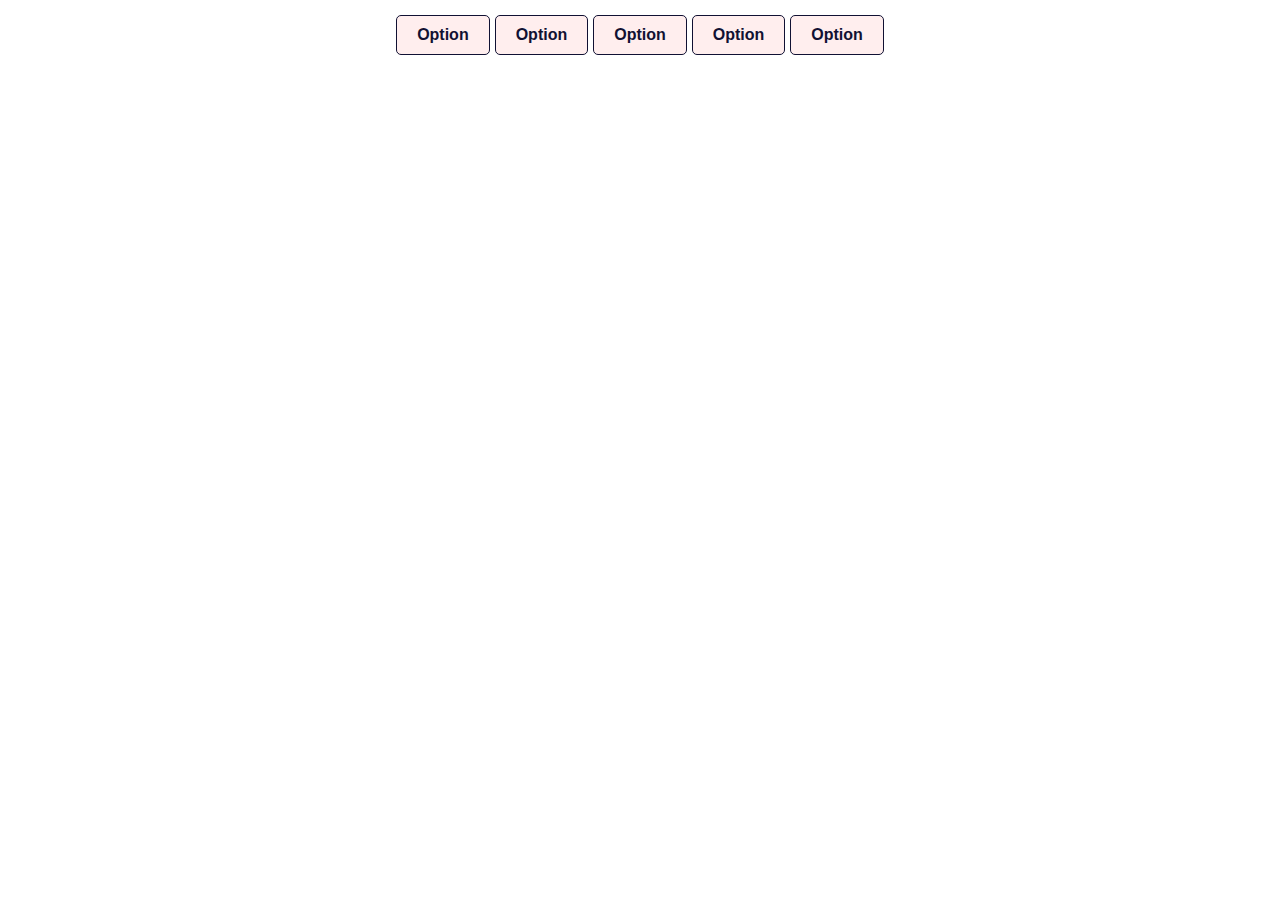
<file: button-transition/index.html>
<!DOCTYPE html>
<html lang="en">
<head>
    <meta charset="UTF-8">
    <meta http-equiv="X-UA-Compatible" content="IE=edge">
    <meta name="viewport" content="width=device-width, initial-scale=1.0">
    <title>Sliding animation</title>

    <style>
        :root {
            --color1: #fee;
            --color2: #113;
        }

        * {
            box-sizing: border-box;
            font-family: Arial, Helvetica, sans-serif;
        }

        .container {
            display: flex;
            flex-direction: row;

            flex-wrap: wrap;
            row-gap: 10px;

            margin: 15px 0;

            justify-content: center;
            align-items: center;
        }

        .button {
            display: inline-block;
            padding: 10px 20px;
            
            text-align: center;

            font-weight: bold;

            transition-property: color transform border-color;
            transition-duration: 300ms;

            background-color: var(--color1);
            color: var(--color2);

            border: 1px solid var(--color2);
            border-radius: 5px;
        }

        .button:not(:last-child) {
            margin-right: 5px;
        }

        .button:hover {
            background-color: white;

            transform: translateY(-20%);
        }
    </style>
</head>
<body>
    <div class="container">
        <div class="button">
            Option
        </div>
        <div class="button">
            Option
        </div>
        <div class="button">
            Option
        </div>
        <div class="button">
            Option
        </div>
        <div class="button">
            Option
        </div>
    </div>
</body>
</html>
</file>
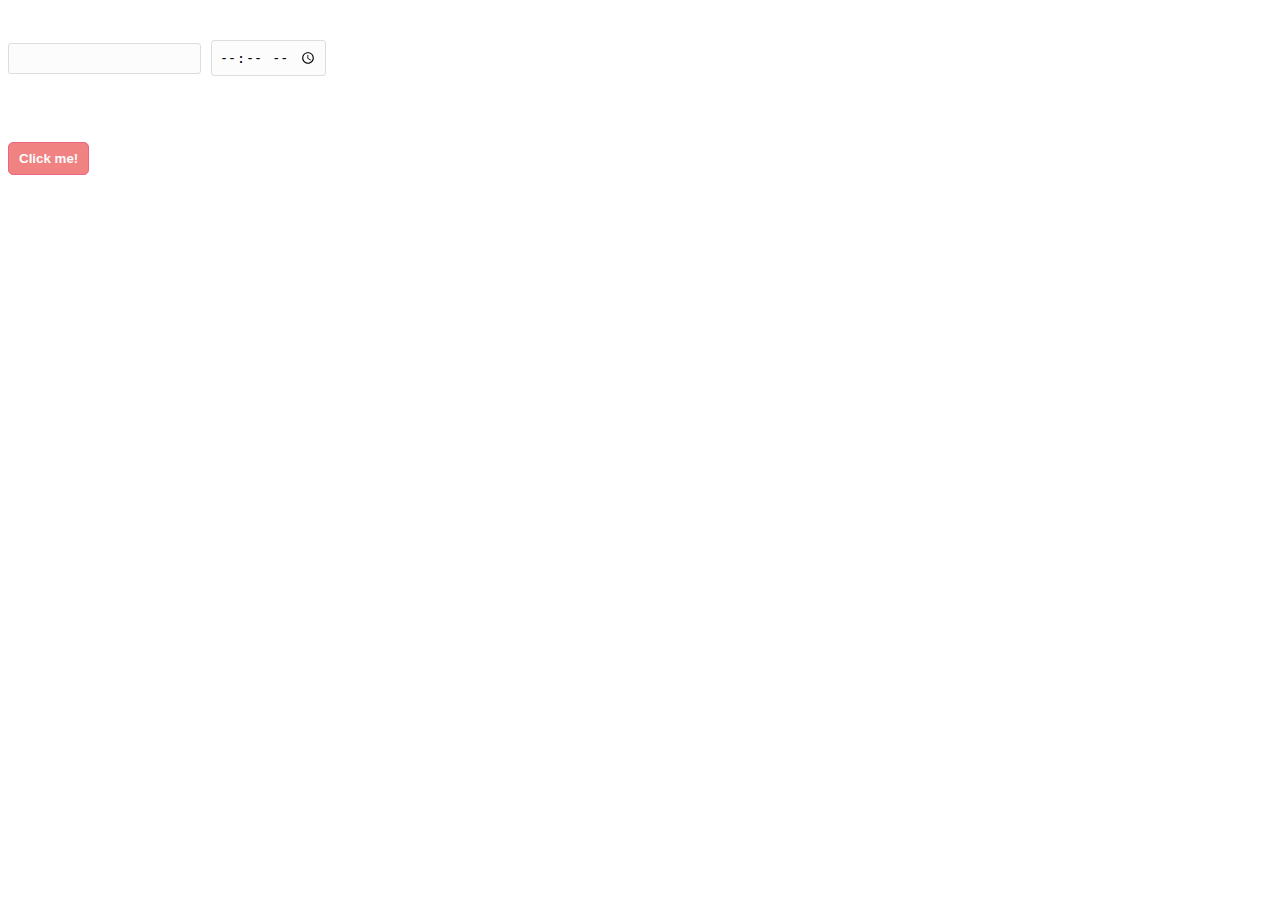
<file: input/index.html>
<!DOCTYPE html>
<html lang="en">

<head>
    <meta charset="UTF-8">
    <meta http-equiv="X-UA-Compatible" content="IE=edge">
    <meta name="viewport" content="width=device-width, initial-scale=1.0">

    <title>Input sample</title>

    <link rel="stylesheet" href="input.css">
    <style>
        .container {
            display: flex;

            justify-content: left;
            align-items: center;

            height: 100px;
            gap: 10px;
        }

        :root {
            font-family: Arial, Helvetica, sans-serif;
        }
    </style>
</head>

<body>
    <div class="container">
        <input type="text"> 
        <input type="time">
    </div>
    <div class="container">
        <button>Click me!</button>
    </div>
</body>

</html>
</file>
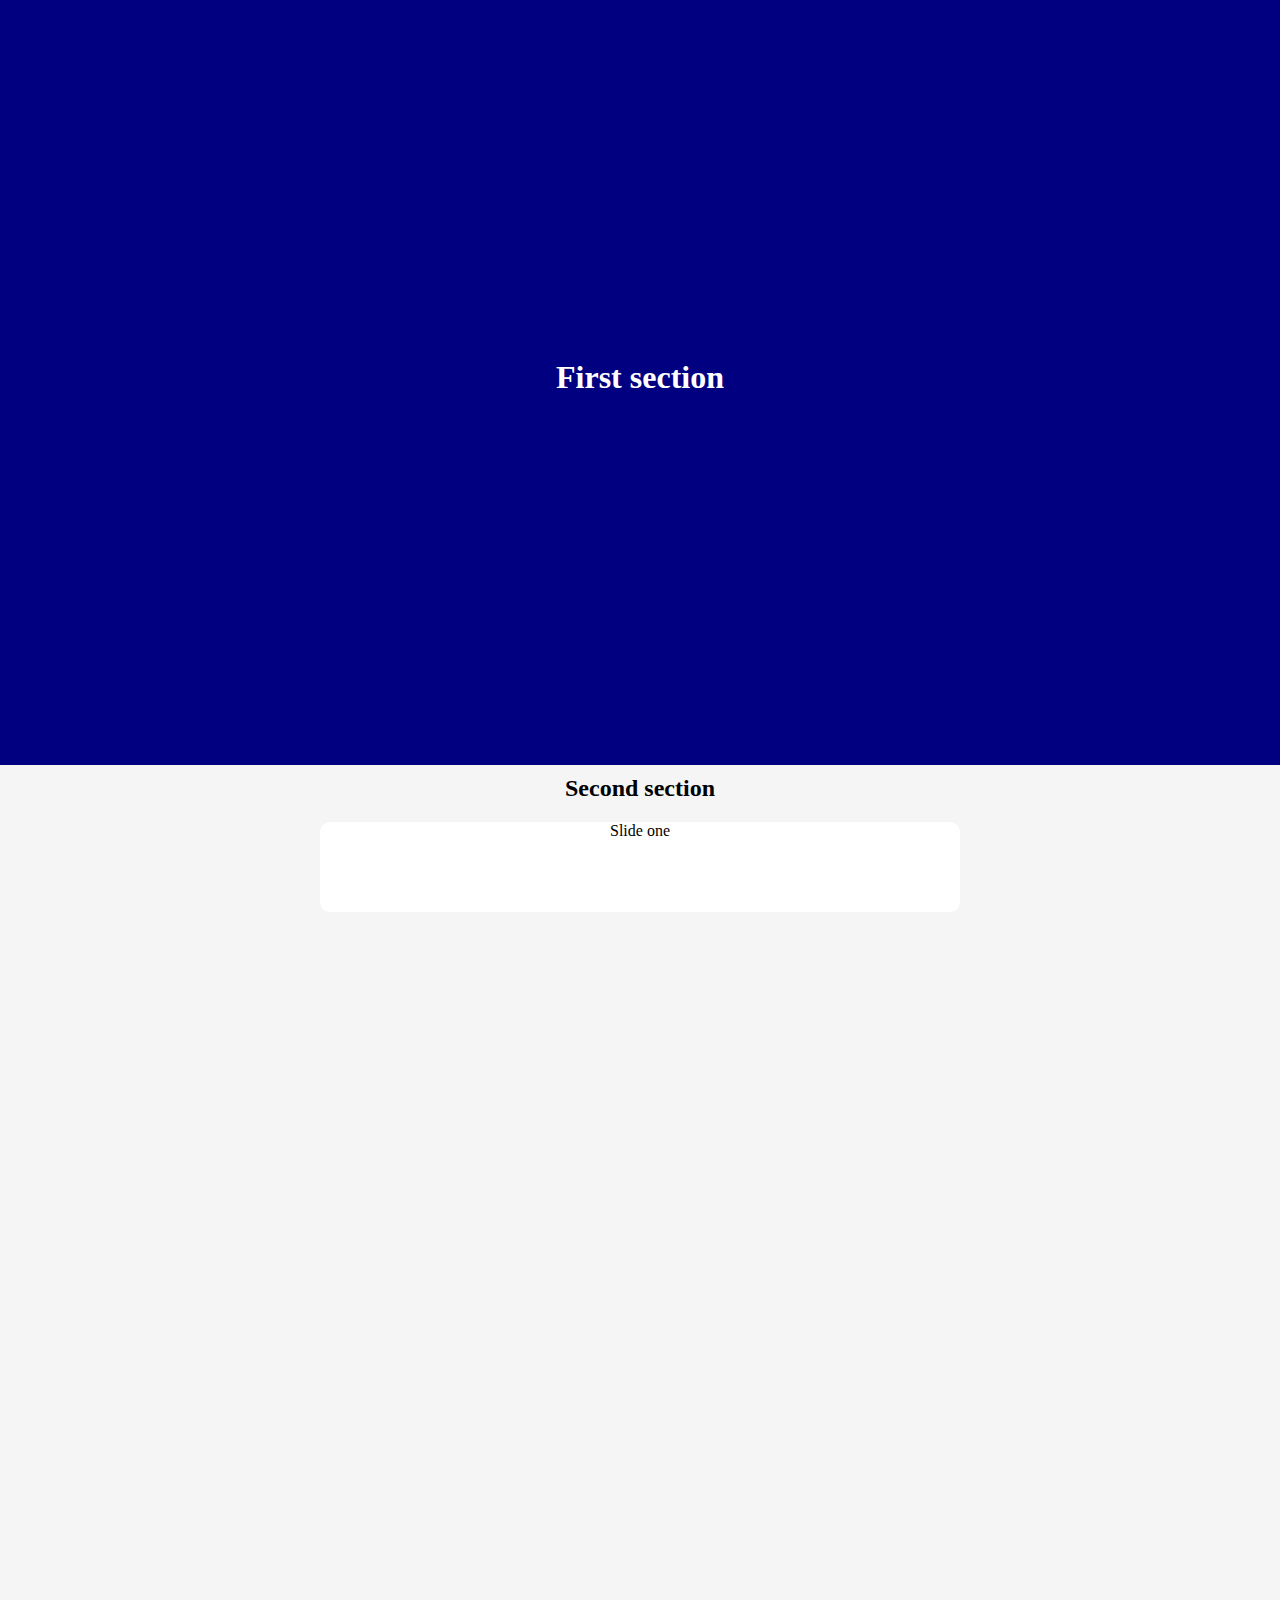
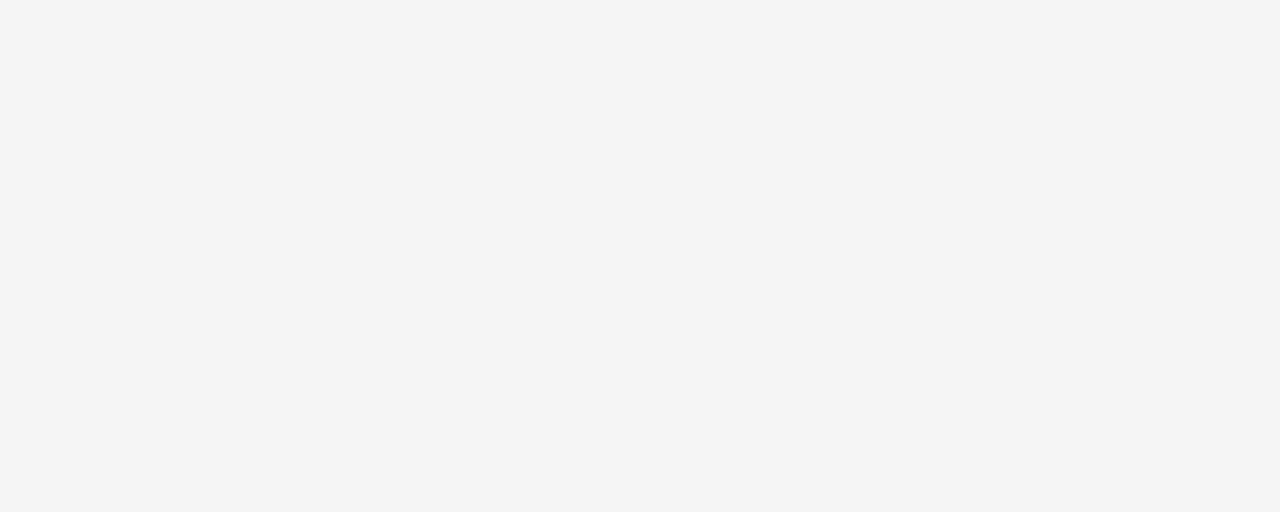
<file: slidein/index.html>
<!DOCTYPE html>
<html lang="en">

<head>
    <meta charset="UTF-8">
    <meta http-equiv="X-UA-Compatible" content="IE=edge">
    <meta name="viewport" content="width=device-width, initial-scale=1.0">
    <title>Just slidein</title>

    <link rel="stylesheet" href="style.css">
</head>

<body>
    <section id="first-section">
        <h1>First section</h1>
    </section>

    <h2>Second section</h2>
    <section id="slidein-section">
        <article class="item slider">Slide one</article>
        <article class="item slider">Slide two</article>
        <article class="item slider">Slide three</article>
        <article class="item slider">Slide four</article>
        <article class="item slider">Slide five</article>
        <article class="item slider">Slide six</article>
        <article class="item slider">Slide seven</article>
        <article class="item slider">Slide eight</article>
        <article class="item slider">Slide nine</article>
        <article class="item slider">Slide ten</article>
        <article class="item slider">Slide eleven</article>
        <article class="item slider">Slide twelve</article>
        <article class="item slider">Slide thirteen</article>
    </section>

    <script src="slidein.js" defer></script>
</body>

</html>
</file>
<file: input/input.css>
:root {
    --light: #fcfcfc;
}

input {
    padding: 7px;

    border-radius: 3px;
    border: solid 1px #ddd;

    background-color: var(--light);
}

input:focus {
    outline: none;

    filter: brightness(98%);
}

button {
    padding: 8px 10px;
    background-color: rgb(240, 130, 130);

    color: var(--light);
    font-weight: bold;

    border: 1px solid rgb(240, 100, 130);
    border-radius: 5px;

    transition: color 600ms;

    cursor: pointer;
}

button:hover {
    filter: brightness(103%);
}
</file>
<file: slidein/style.css>
* {
    padding: 0;
    margin: 0;

    box-sizing: border-box;
}

body {
    background-color: whitesmoke;
}

h1, h2 {
    text-align: center;

    margin-top: 10px;
    margin-bottom: 20px;
}

#first-section {
    display: flex;
    align-items: center;
    justify-content: center;

    height: 85dvh;

    color: white;
    background-color: navy;
}

#slidein-section {
    display: flex;
    flex-direction: column;
    align-items: center;

    gap: 10px;
}

.item {
    text-align: center;

    background-color: white;
    border-radius: 10px;

    height: 10dvh;
    width: 50%;
}

.slide {
    visibility: visible;

    animation-name: slidein;
    animation-duration: 2s;
    animation-iteration-count: 1;
}

.slider {
    visibility: hidden;
}


@keyframes slidein {
    from {
        margin-right: 300%;
    }
}
</file>
